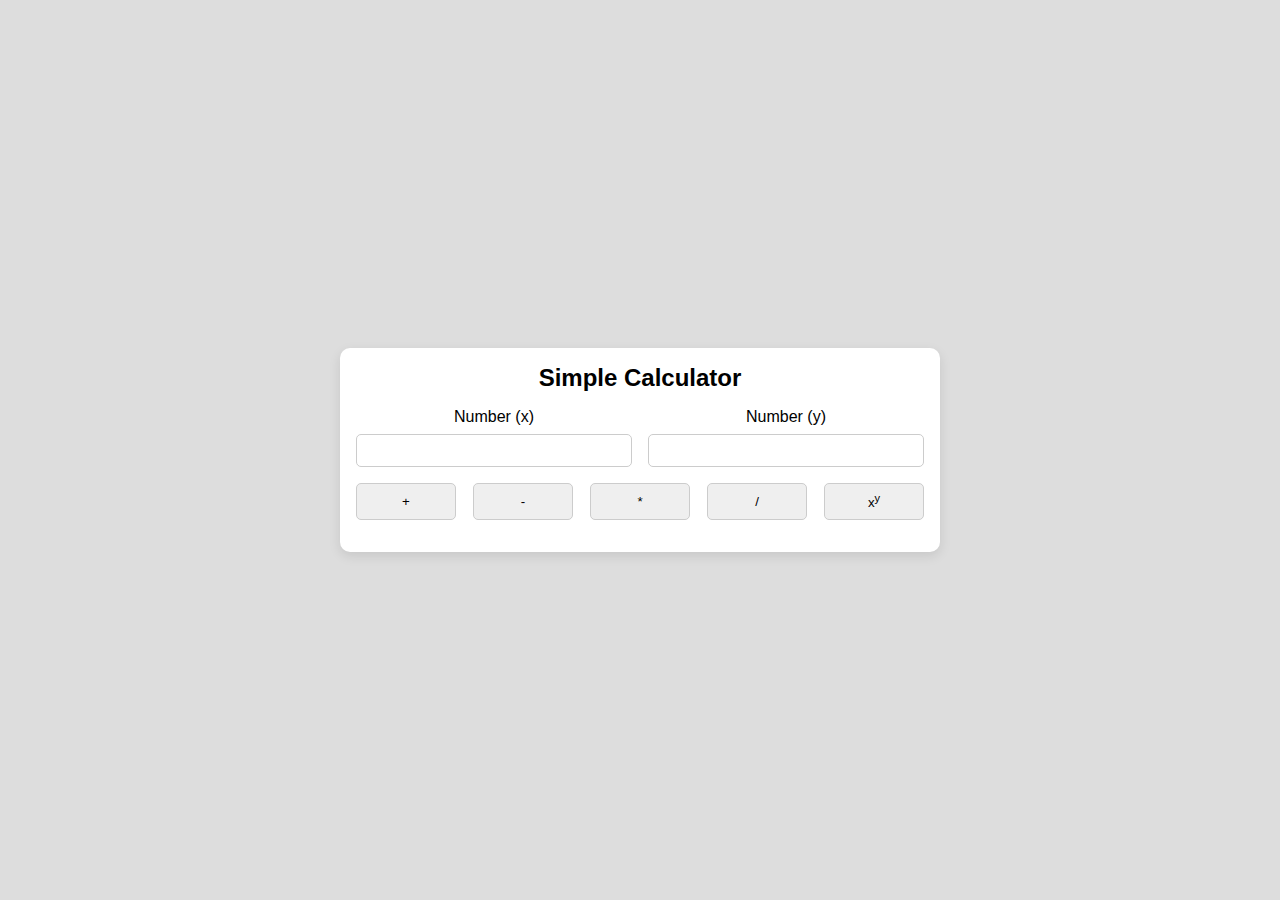
<file: simple-calculator/index.html>
<!DOCTYPE html>
<html lang="en">
<head>
    <meta charset="UTF-8">
    <meta name="viewport" content="width=device-width, initial-scale=1.0">
    <title>Simple Calculator</title>

    <link rel="stylesheet" href="style.css">
</head>
<body>
    <div class="card">
        <h2>Simple Calculator</h2>
        <div class="input-number">
            <div style="margin-right: 1rem;">
                <label for="num1">Number (x)</label>
                <input type="number" id="num1"/>
            </div>
            <div>
                <label for="num2">Number (y)</label>
                <input type="number" id="num2"/>
            </div>
        </div>
        <div class="button-operation">
            <button id="add" onclick="operation('add')">+</button>
            <button id="sub" onclick="operation('sub')">-</button>
            <button id="mul" onclick="operation('mul')">*</button>
            <button id="div" onclick="operation('div')">/</button>
            <button id="squ" onclick="operation('squ')">
                <p>x<sup>y</sup></p>
            </button>
        </div>
        <div class="result">
            <input type="number" id="result" readonly/>
        </div>
    </div>
    <script src="script.js"></script>
</body>
</html>
</file>
<file: simple-calculator/style.css>
* {
    margin: 0;
    padding: 0;
    box-sizing: border-box;
    font-family: sans-serif;
}

body {
    background-color: #ddd;
    display: flex;
    justify-content: center;
    align-items: center;
    min-height: 100vh;
}

.card {
    margin: 1rem;;
    padding: 1rem;
    background-color: #fff;
    width: 600px;
    border-radius: 10px;
    box-shadow: 0 4px 12px rgba(0,0,0,0.1);
}

.card h2 {
    text-align: center;
    margin-bottom: 1rem
}

.card .input-number {
    display: flex;
    justify-content: space-between;
    margin-bottom: 1rem;
}

.card .input-number div {
    width: 100%;
}

.card .input-number div label {
    display: block;
    text-align: center;
}

.card .input-number div input {
    width: 100%;
    padding: 0.5rem;
    margin-top: 0.5rem;
    border: 1px solid #ccc;
    border-radius: 5px;
}

.card .button-operation {
    display: flex;
    justify-content: space-between;
    margin-bottom: 1rem;
}

.card .button-operation button {
    padding: 0.5rem;
    width: 100px;
    border: 1px solid #ccc;
    border-radius: 5px;
    cursor: pointer;
}

.card .result input {
    width: 100%;
    padding: 0.5rem;
    margin-top: 0.5rem;
    border: 1px solid #ccc;
    border-radius: 5px;
    display: none;
}

.card input {
    text-align: center;
}
</file>
